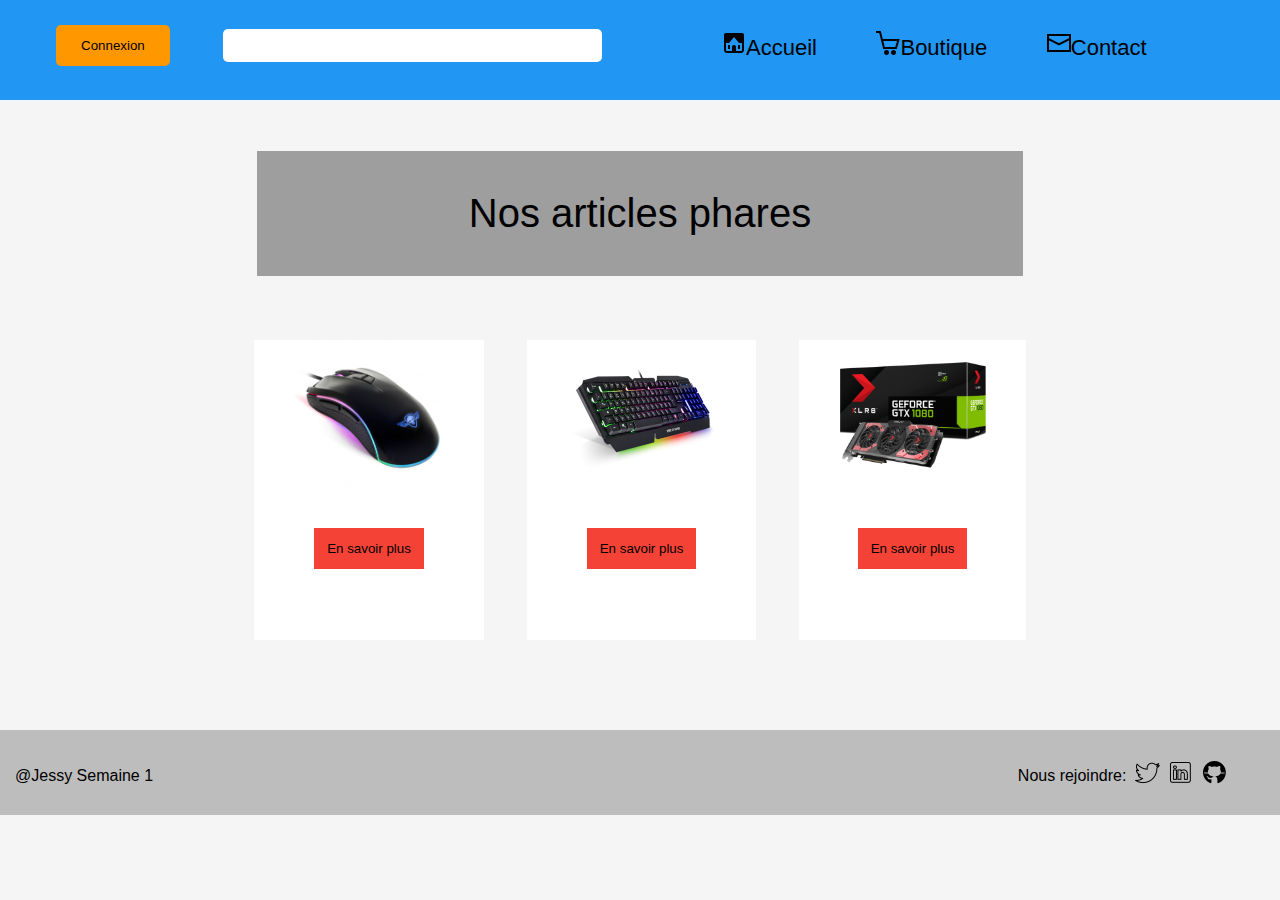
<file: index.html>
<!DOCTYPE html>
<html lang="fr">
       <head>
          <title>Accueil</title>
          <link rel="stylesheet" href="style.css">
          <link rel="shortcut icon" type="image/x-icon" href="images/logo.ico"/>
          <meta charset="UTF-8">
          <meta name="viewport" content="width=device-width" initial-scale="1.0">
          <link href='https://fonts.googleapis.com/css?family=Alef' rel='stylesheet'>
        </head>
      <body>
            <!-- Top of page -->
        <header>
          <div class="top">
            <!-- Connexion Button -->
              <div class="startnav">
                <input type="button" value="Connexion" class="buttonconnexion" onclick="window.location.href='index.html'"/>

            <!-- Search bar -->
                <input class="champ" type="text" value=" "/>
              </div>
            <!-- Home nav ICON GET ON: https://icons8.com/ -->
              <div class="buttonnav">
                <ul>
                  <li id="accueil"><a href="index.html"><img src="images/h.png" alt="photo d'une maison"/>Accueil</a></li>
                  <li id="produit"><a href="produit.html"><img src="images/s.png" alt="Photo d'un caddie"/>Boutique</a></li>
                  <li id="contact"><a href="contact.html"><img src="images/c.png" alt="Photo montrant une enveloppe"/>Contact</a></li>
                </ul>
              </div>
            </div>
        </header>

            <!-- middle of page -->
        <middle>
          <div class="articles">
            <span id="bestarticles"><p>Nos articles phares</p></span>

            <!-- Article 1 -->
            <div class="articlesall"  >
              <div class="article1">
                <span id="articles1"><img src="images/souris.png" alt="Photo d'une souris d'ordinateur" width="200px"/></span>
                <input type="button" value="En savoir plus" class="articles1button" onclick="window.location.href='produit.html#souris'"/>
              </div>

              <!-- Article 2 -->
              <div class="article2">
                <span id="articles2"><img src="images/clavier.png" alt="Photo d'un clavier d'ordinateur" width="150px"/></span>
                <input type="button" value="En savoir plus" class="articles2button" onclick="window.location.href='produit.html#clavier'"/>
              </div>

              <!-- Article 3 -->
              <div class="article3">
                <span id="articles3"><img src="images/cg.png" alt="Photo d'une carte graphique" width="150px"/></span>
                <input type="button" value="En savoir plus" class="articles3button" onclick="window.location.href='produit.html#cartegraphique'"/>
              </div>
            </div>
          </div>
        </middle>

            <!-- Bottom of page -->
        <footer>
          <div class="bottom">
            <span id="copyright"><p>@Jessy Semaine 1</p></span>
            <span id="follow"><p>Nous rejoindre:</p></span>
            <span id="twitter"><a href="https://twitter.com/Jessy22311576" target="_blank"><img src="images/twitter.png" width="25px"/></a></span>
            <span id="linkedin"><a href="https://www.linkedin.com/in/jessy-fouace-89a5a2165/" target="_blank"><img src="images/linkedin.png" width="25px"/></a></span>
            <span id="github"><a href="https://github.com/jessyfouace" target="_blank"><img src="images/github.png" width="25px"/></a></span>
          </div>
        </footer>
  </body>
</html>
</file>
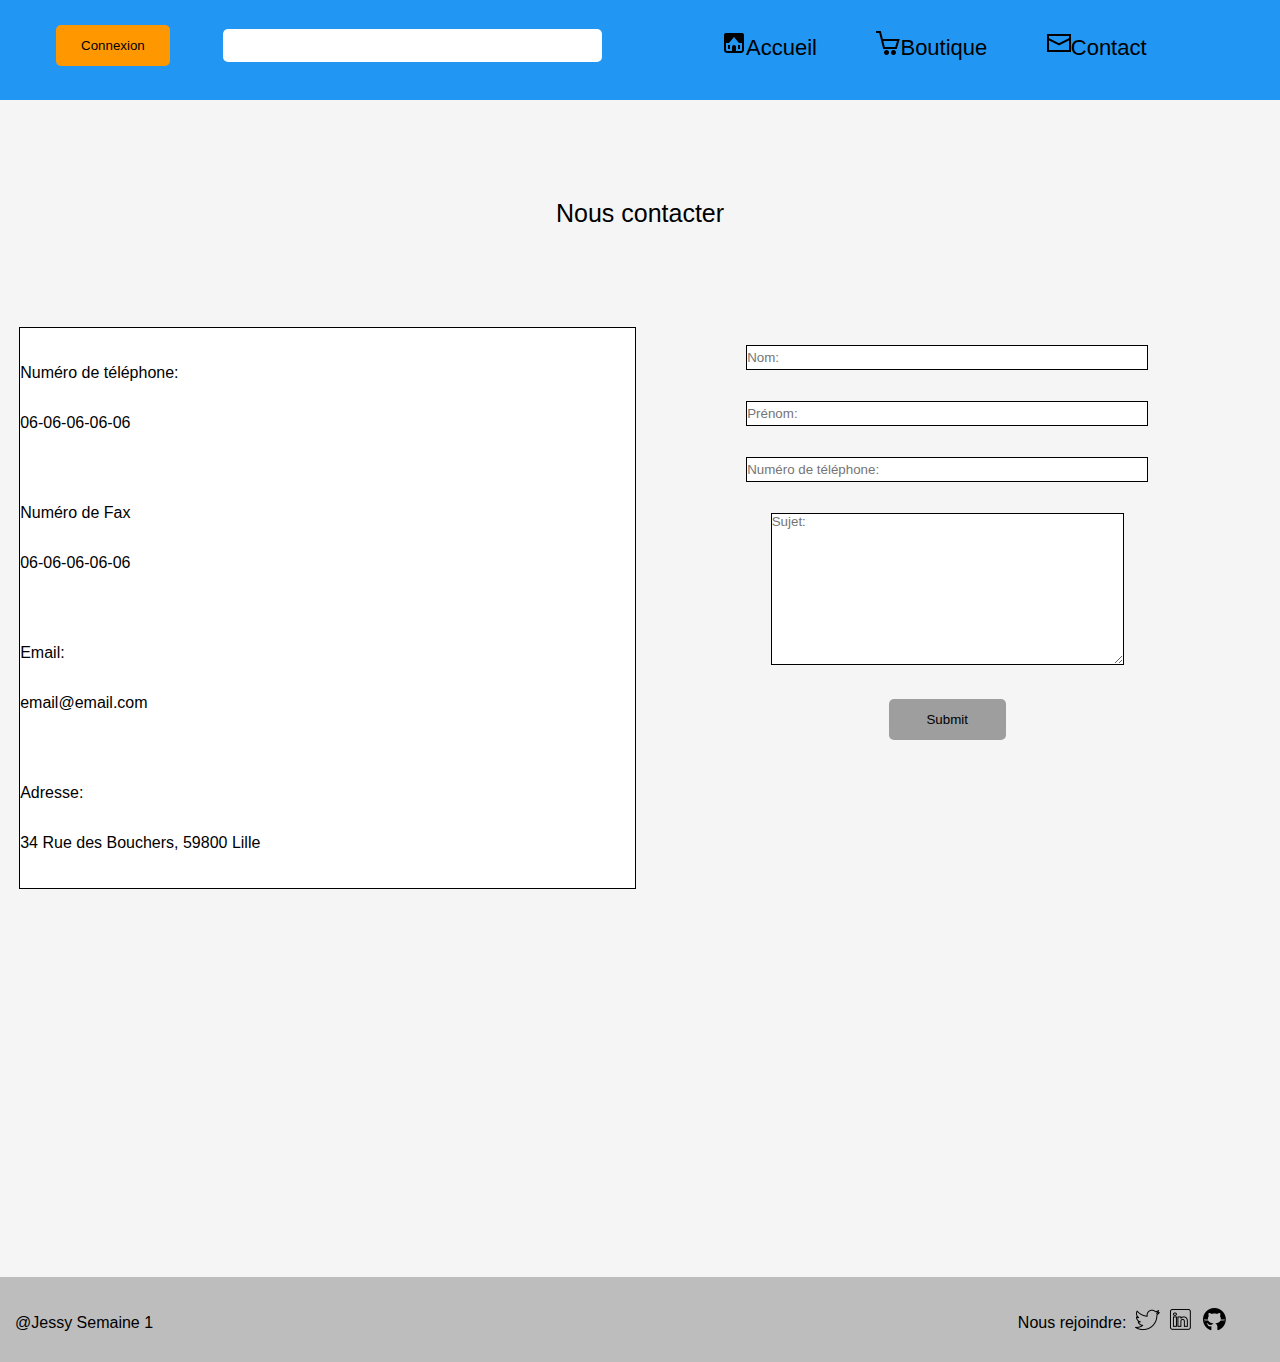
<file: contact.html>
<!DOCTYPE html>
<html lang="fr">
       <head>
          <title>Contact</title>
          <link rel="stylesheet" href="style.css">
          <link rel="shortcut icon" type="image/x-icon" href="images/logo.ico"/>
          <meta charset="UTF-8">
          <meta name="viewport" content="width=device-width" initial-scale="1.0">
          <link href='https://fonts.googleapis.com/css?family=Alef' rel='stylesheet'>
        </head>
      <body>
            <!-- Top of page -->
        <header>
          <div class="top">
            <!-- Connexion Button -->
              <div class="startnav">
                <input type="button" value="Connexion" class="buttonconnexion" onclick="window.location.href='index.html'"/>

            <!-- Search bar -->
                <input class="champ" type="text" value=" "/>
              </div>
            <!-- Home nav ICON GET ON: https://icons8.com/ -->
              <div class="buttonnav">
                <ul>
                  <li id="accueil"><a href="index.html"><img src="images/h.png" alt="photo d'une maison"/>Accueil</a></li>
                  <li id="produit"><a href="produit.html"><img src="images/s.png" alt="Photo d'un caddie"/>Boutique</a></li>
                  <li id="contact"><a href="contact.html"><img src="images/c.png" alt="Photo montrant une enveloppe"/>Contact</a></li>
                </ul>
              </div>
            </div>
        </header>

            <!-- middle of page -->
        <middle>
          <p id="contactus">Nous contacter</p>
          <div class="allcontact">

            <div class="persoinfo">

              <div class="number">
                <p>Numéro de téléphone:</p>
                <p>06-06-06-06-06</p>
              </div>

              <div class="fax">
                <p>Numéro de Fax</p>
                <p>06-06-06-06-06</p>
              </div>

              <div class="mail">
                <p>Email:</p>
                <p>email@email.com</p>
              </div>

              <div class="Adresse">
                <p>Adresse:</p>
                <p>34 Rue des Bouchers, 59800 Lille</p>
              </div>
            </div>
            <div class="formulaire">

              <input class ="firstname" type="text" placeholder="Nom:"/>

              <input class ="name" type="text" placeholder="Prénom:"/>

              <input class ="phonenumber" type="text" placeholder="Numéro de téléphone:"/>

              <textarea  class="sujet" name="le-message" rows="10" cols="42" placeholder="Sujet:"></textarea>

              <input class="buttonvalidate" type="submit"/>
            </div>
          </div>
          <div class="centermap">
            <iframe src="https://www.google.com/maps/embed?pb=!1m18!1m12!1m3!1d2530.421671406452!2d3.0560781508061385!3d50.63785948162458!2m3!1f0!2f0!3f0!3m2!1i1024!2i768!4f13.1!3m3!1m2!1s0x47c2d587392a1c1f%3A0xb35d6f3aa85b23a0!2s34+Rue+des+Bouchers%2C+59800+Lille!5e0!3m2!1sfr!2sfr!4v1529914891004" width="80%" height="300px" frameborder="0" style="border:0" allowfullscreen></iframe>
          </div>
        </middle>

            <!-- Bottom of page -->
        <footer>
          <div class="bottom">
            <span id="copyright"><p>@Jessy Semaine 1</p></span>
            <span id="follow"><p>Nous rejoindre:</p></span>
            <span id="twitter"><a href="https://twitter.com/Jessy22311576" target="_blank"><img src="images/twitter.png" width="25px"/></a></span>
            <span id="linkedin"><a href="https://www.linkedin.com/in/jessy-fouace-89a5a2165/" target="_blank"><img src="images/linkedin.png" width="25px"/></a></span>
            <span id="github"><a href="https://github.com/jessyfouace" target="_blank"><img src="images/github.png" width="25px"/></a></span>
          </div>
        </footer>
      </body>
        </html>
</file>
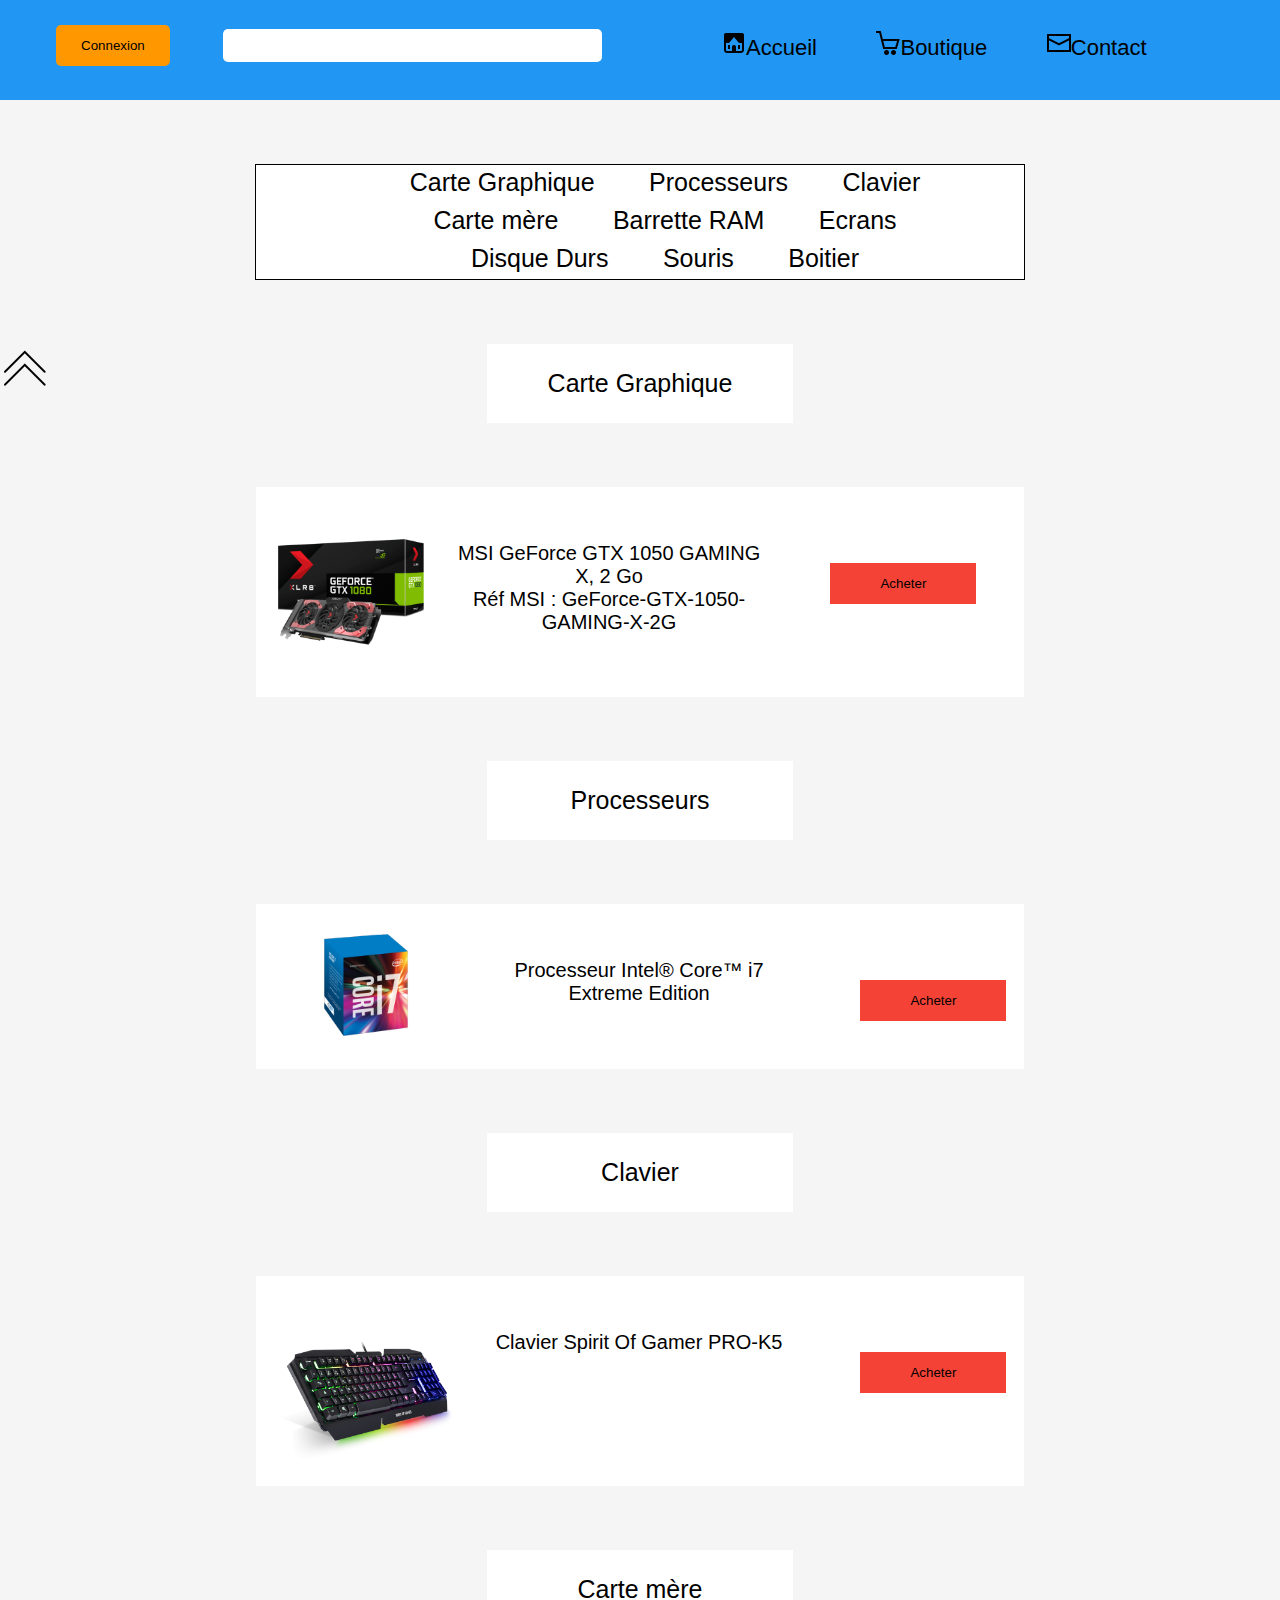
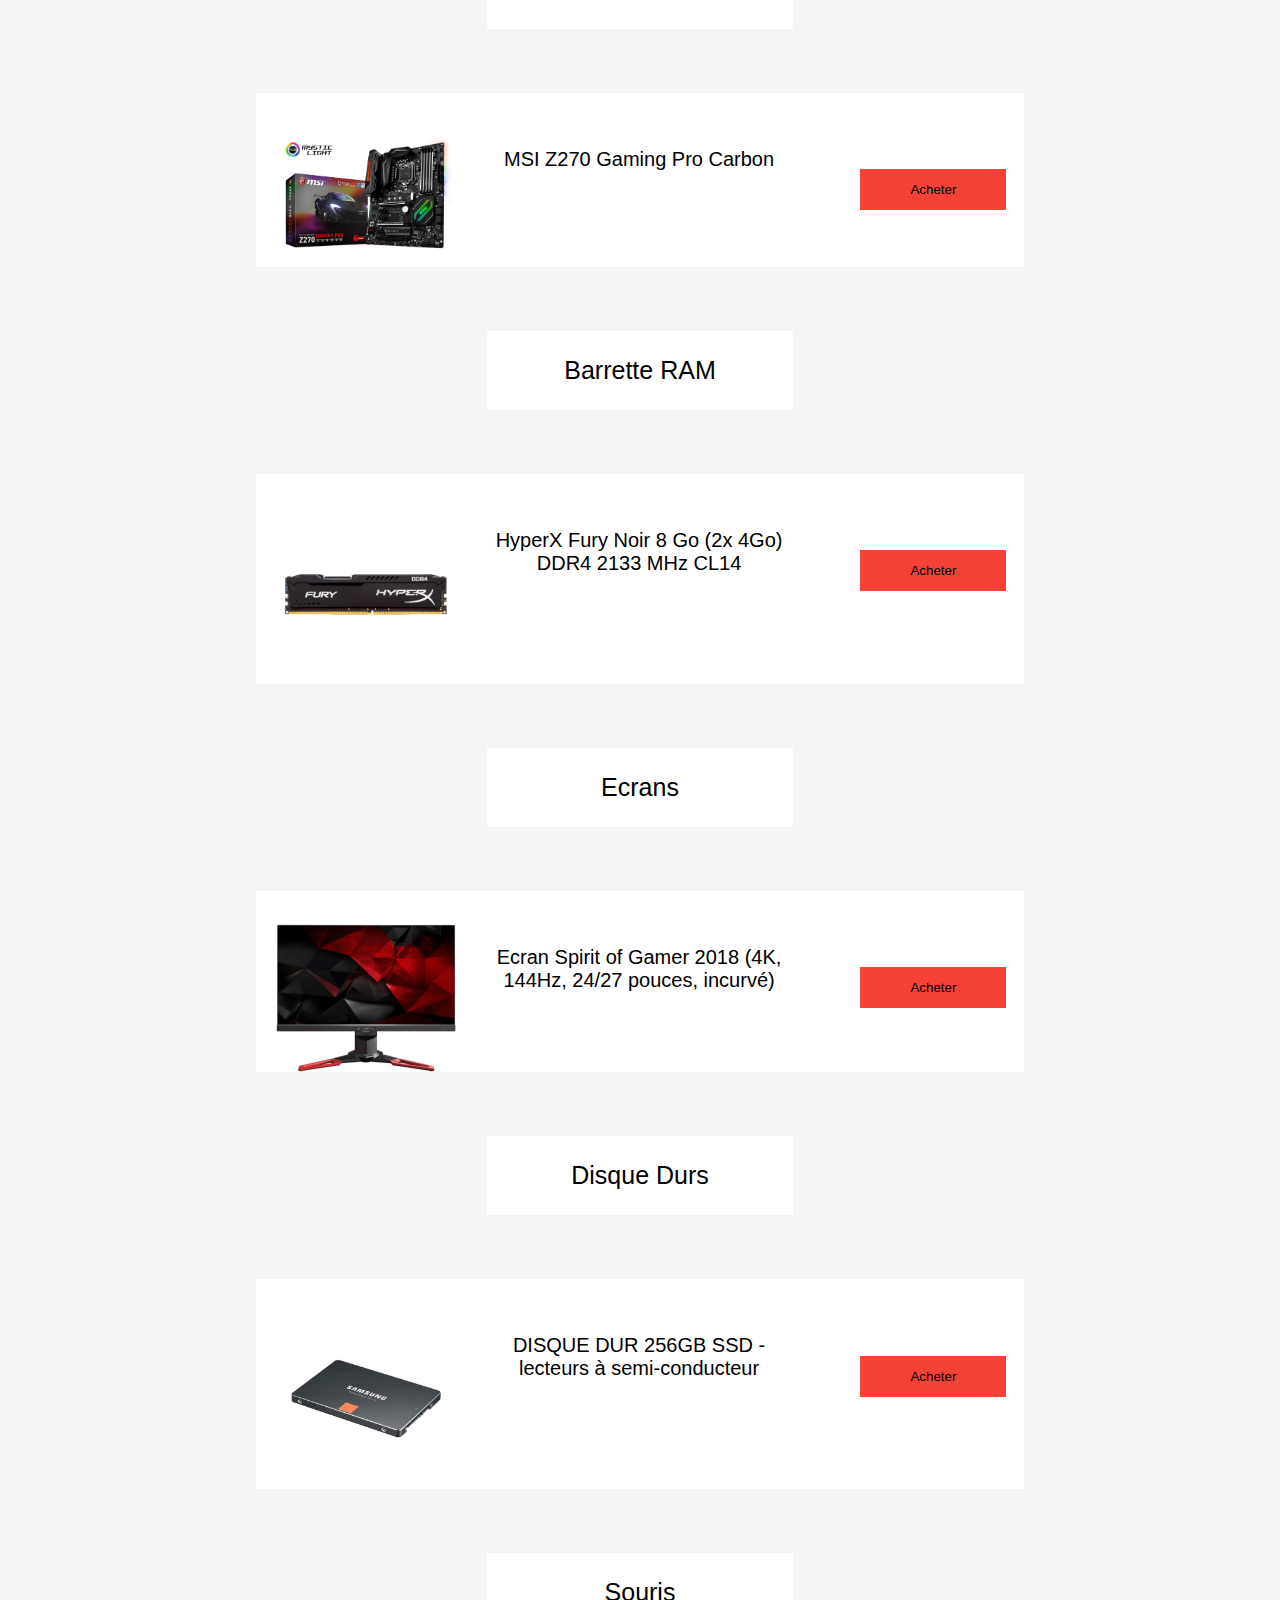
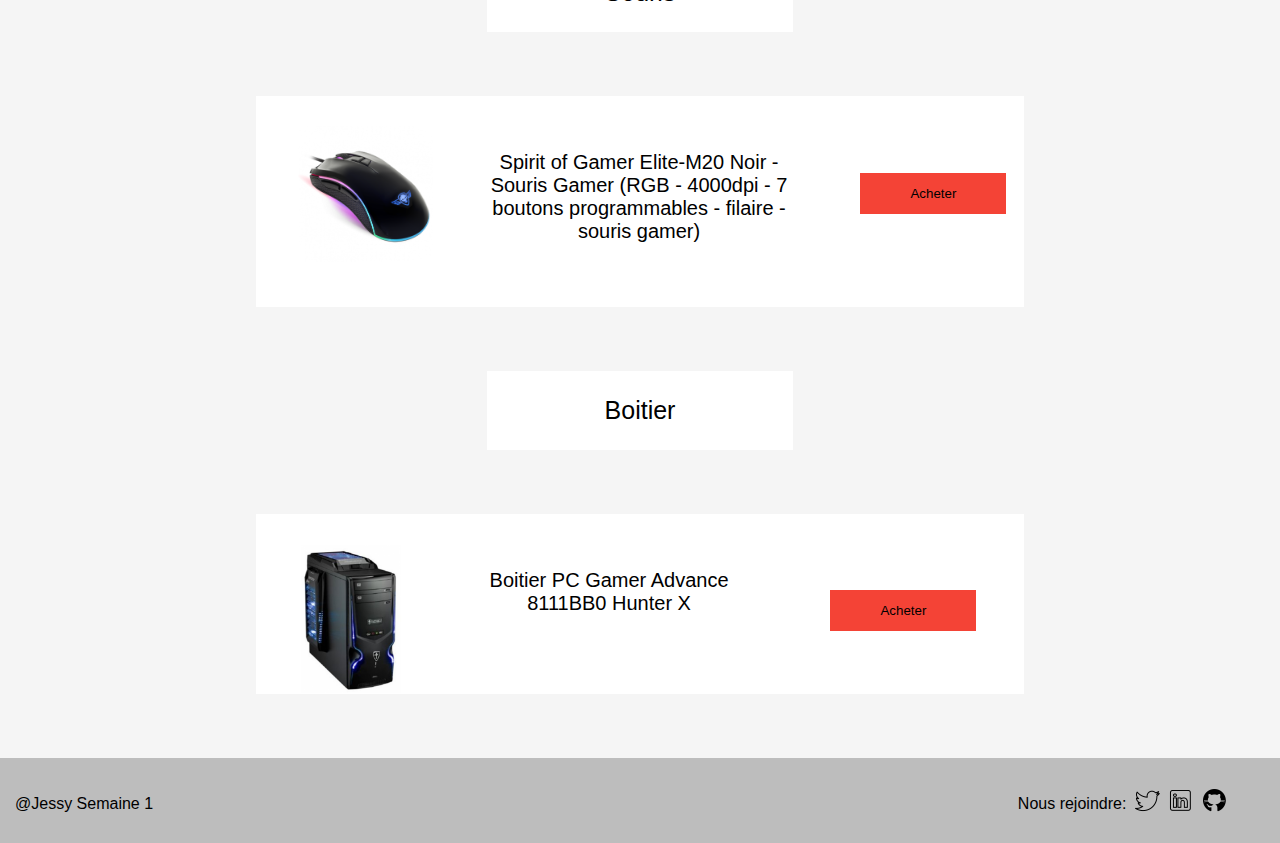
<file: produit.html>
<!DOCTYPE html>
<html lang="fr">
       <head>
          <title>Boutique</title>
          <link rel="stylesheet" href="style.css">
          <link rel="shortcut icon" type="image/x-icon" href="images/logo.ico"/>
          <meta charset="UTF-8">
          <meta name="viewport" content="width=device-width" initial-scale="1.0">
          <link href='https://fonts.googleapis.com/css?family=Alef' rel='stylesheet'>
        </head>
      <body>
            <!-- Top of page -->
        <header>
          <div class="top">
            <!-- Connexion Button -->
              <div class="startnav">
                <input type="button" value="Connexion" class="buttonconnexion" onclick="window.location.href='index.html'"/>

            <!-- Search bar -->
                <input class="champ" type="text" value=" "/>
              </div>
            <!-- Home nav ICON GET ON: https://icons8.com/ -->
              <div class="buttonnav">
                <ul>
                  <li id="accueil"><a href="index.html"><img src="images/h.png" alt="photo d'une maison"/>Accueil</a></li>
                  <li id="produit"><a href="produit.html"><img src="images/s.png" alt="Photo d'un caddie"/>Boutique</a></li>
                  <li id="contact"><a href="contact.html"><img src="images/c.png" alt="Photo montrant une enveloppe"/>Contact</a></li>
                </ul>
              </div>
            </div>
        </header>

            <!-- middle of page -->
        <middle>
          <div class="allshop">

            <div class="line1">
              <ul>
                  <a href="#cartegraphique"><li>Carte Graphique</li></a>
                  <a href="#processeurs"><li>Processeurs</li></a>
                  <a href="#clavier"><li>Clavier</li></a>
              </ul>
            </div>

            <div class="line2">
              <ul>
                  <a href="#cartemere"><li>Carte mère</li></a>
                  <a href="#barretteram"><li>Barrette RAM</li></a>
                  <a href="#ecrans"><li>Ecrans</li></a>
              </ul>
            </div>

            <div class="line3">
              <ul>
                  <a href="#disquedurs"><li>Disque Durs</li></a>
                  <a href="#souris"><li>Souris</li></a>
                  <a href="#boitier"><li>Boitier</li></a>
              </ul>
            </div>

          </div>

          <!-- Button return top -->
          <span id="topreturn"><a href="#"><img src="images/up.png"/></a></span>

        <div class="paragraphe">

            <p id="cartegraphique">Carte Graphique</p>
              <div class="shop1">
                <img src="images/cg.png"/>
                <p id="shopdesc1">MSI GeForce GTX 1050 GAMING X, 2 Go <br>Réf MSI : GeForce-GTX-1050-GAMING-X-2G</p>
                <input type="button" value="Acheter" class="buttonbuy1"/>
              </div>

            <p id="processeurs">Processeurs</p>
              <div class="shop2">
                <img src="images/processeurs.png"/>
                <p id="shopdesc1">Processeur Intel® Core™ i7 Extreme Edition</p>
                <input type="button" value="Acheter" class="buttonbuy2"/>
              </div>

            <p id="clavier">Clavier</p>
              <div class="shop3">
                <img src="images/clavier.png"/>
                <p id="shopdesc1">Clavier Spirit Of Gamer PRO-K5</p>
                <input type="button" value="Acheter" class="buttonbuy3"/>
              </div>

            <p id="cartemere">Carte mère</p>
              <div class="shop4">
                <img src="images/cartemere.png"/>
                <p id="shopdesc1">MSI Z270 Gaming Pro Carbon</p>
                <input type="button" value="Acheter" class="buttonbuy4"/>
              </div>

            <p id="barretteram">Barrette RAM</p>
              <div class="shop5">
                <img src="images/barretteram.png"/>
                <p id="shopdesc1">HyperX Fury Noir 8 Go (2x 4Go) DDR4 2133 MHz CL14 </p>
                <input type="button" value="Acheter" class="buttonbuy5"/>
              </div>

            <p id="ecrans">Ecrans</p>
              <div class="shop6">
                <img src="images/ecrans.png"/>
                <p id="shopdesc1">Ecran Spirit of Gamer 2018 (4K, 144Hz, 24/27 pouces, incurvé)</p>
                <input type="button" value="Acheter" class="buttonbuy6"/>
              </div>

            <p id="disquedurs">Disque Durs</p>
              <div class="shop7">
                <img src="images/dd.png"/>
                <p id="shopdesc1">DISQUE DUR 256GB SSD - lecteurs à semi-conducteur</p>
                <input type="button" value="Acheter" class="buttonbuy7"/>
              </div>

            <p id="souris">Souris</p>
              <div class="shop8">
                <img src="images/souris.png"/>
                <p id="shopdesc1">Spirit of Gamer Elite-M20 Noir - Souris Gamer (RGB - 4000dpi - 7 boutons programmables - filaire - souris gamer)</p>
                <input type="button" value="Acheter" class="buttonbuy8"/>
              </div>

            <p id="boitier">Boitier</p>
              <div class="shop9">
                <img src="images/boitier.png"/>
                <p id="shopdesc1">Boitier PC Gamer Advance 8111BB0 Hunter X</p>
                <input type="button" value="Acheter" class="buttonbuy9"/>
              </div>
        </div>
        </middle>

            <!-- Bottom of page -->
        <footer>
          <div class="bottom">
            <span id="copyright"><p>@Jessy Semaine 1</p></span>
            <span id="follow"><p>Nous rejoindre:</p></span>
            <span id="twitter"><a href="https://twitter.com/Jessy22311576" target="_blank"><img src="images/twitter.png" width="25px"/></a></span>
            <span id="linkedin"><a href="https://www.linkedin.com/in/jessy-fouace-89a5a2165/" target="_blank"><img src="images/linkedin.png" width="25px"/></a></span>
            <span id="github"><a href="https://github.com/jessyfouace" target="_blank"><img src="images/github.png" width="25px"/></a></span>
          </div>
        </footer>
  </body>
</html>
</file>
<file: style.css>
* {
  margin: 0;
  font-family: arial;
  padding: 0;
}

body {
  background-color: #f5f5f5;
}

/* TOP OF ALL PAGE */

.top {
    background-color: #2196f3;
    height: 100px;
}

.startnav {
  margin-top: 1%;
  display: inline-block;
  width: 47%;
  text-align: right;
}

.buttonnav {
  display: inline-block;
  width: 47%;
  vertical-align: middle;
  text-align: center;
}

li {
  display: inline;
  list-style-type: none;
  margin-left: 50px;
  font-size: 30px;
}

#accueil a {
  text-decoration: none;
  color: black;
}

#accueil a:hover {
  text-decoration: underline; color: black;
}

#produit a {
  text-decoration: none;
  color: black;
}

#produit a:hover {
  text-decoration: underline; color: black;
}

#contact a {
  text-decoration: none;
  color: black;
}

#contact a:hover {
  text-decoration: underline; color: black;
}

.buttonconnexion {
  background-color: #ff9800;
  border: none;
  border-radius: 5px;
  padding: 13px;
  margin-left: 5%;
  margin-top: 2%;
  min-width: 19%;
}

.buttonconnexion:hover {
  box-shadow: 3px 3px 1px 1px;
}

.champ {
  border-radius: 5px;
  border: none;
  padding: 9px;
  width: 60%;
  margin-left: 8%;
}

.champ:hover {
  box-shadow: 3px 3px 1px 1px;
}

/* MIDDLE PAGE HOME */

#topreturn {
  position: fixed;
}

#topreturn:hover {
  background-image: url(images/uphover.png);
}

.articles {
  margin: auto;
  padding-bottom: 7%;
  width: 99.75%;
}

#bestarticles p{
  text-align: center;
  background-color: #9e9e9e;
  margin: auto;
  margin-top: 4%;
  font-size: 40px;
  padding-top: 40px;
  width: 60%;
  padding-bottom: 40px;
}

.article1, .article2, .article3{
  width: 200px;
  height: 250px;
  background-color: white;
  margin: auto;
  text-align: center;
  display: inline-block;
  margin-top: 5%;
}

.article1{
  margin-right: 6.25%;
}

.article2 {
  margin-right: 6.50%;
}

.articlesall {
  text-align: center;
}

.articles1button, .articles2button, .articles3button{
    background-color: #f44336;
    border: none;
    padding: 13px;
    margin-left: 5%;
    margin-top: 20%;
    min-width: 19%;
}

/* FOOTER ALL PAGE */
.bottom {
  position: absolute;
  width: 100%;
  margin-left: auto;
  margin-right: auto;
  background-color: #bdbdbd;
  padding-bottom: 30px;
  padding-top: 30px;
}

#copyright p{
  width: 78%;
  display: inline-block;
  padding-left: 15px;
}

#follow p{
  width: 10%;
  display: inline;
}

#twitter img{
  vertical-align: bottom;
  padding-left: 4px;
  padding-right: 4px;
}

#linkedin img{
  vertical-align: bottom;
  padding-right: 4px;
}

#github img{
  vertical-align: bottom;
}


/* MIDDLE PAGE CONTACT */
.allcontact {
  width: 100%;
}

#contactus {
  text-align: center;
  font-size: 25px;
  padding-top: 35px;
  padding-bottom: 35px;
  margin-bottom: 5%;
  margin-top: 5%;
}

.persoinfo {
  background-color: white;
  width: 48%;
  display: inline-block;
  border: 1px solid black;
  margin-left: 1.50%;
  margin-bottom: 5%;
}

.formulaire {
  width: 48%;
  display: inline-block;
  text-align: center;
  margin-left: 2%;
  vertical-align: top;
}

.firstname {
  display: inline;
  width: 400px;
  margin-bottom: 5%;
  margin-top: 3%;
  border: 1px solid black;
  padding-top: 4px;
  padding-bottom: 4px;
}

.name {
  display: inline;
  width: 400px;
  border: 1px solid black;
  padding-top: 4px;
  padding-bottom: 4px;
  margin-bottom: 5%;
}

.phonenumber {
  display: inline;
  width: 400px;
  border: 1px solid black;
  padding-top: 4px;
  padding-bottom: 4px;
  margin-bottom: 5%;
}

.sujet {
  margin-bottom: 5%;
  border: 1px solid black;
}

.number {
    display: inline-block;
    width: 100%;
    padding-top: 20px;
    padding-bottom: 20px;
    line-height: 50px;
}

.fax {
    display: inline-block;
    width: 100%;
    padding-top: 20px;
    padding-bottom: 20px;
    line-height: 50px;
}

.mail {
    display: inline-block;
    width: 100%;
    padding-top: 20px;
    padding-bottom: 20px;
    line-height: 50px;
}

.Adresse {
    display: inline-block;
    width: 100%;
    padding-top: 20px;
    padding-bottom: 20px;
    line-height: 50px;
}

.buttonvalidate {
  display: block;
  background-color: #9e9e9e;
  border: none;
  border-radius: 5px;
  padding: 13px;
  min-width: 19%;
  margin: 0 auto;
}

.buttonvalidate:hover {
  box-shadow: 3px 3px 1px 1px;
}

.centermap {
  text-align: center;
  padding-bottom: 20px;
}

/* Middle page Contact */

.allshop {
  background-color: white;
  width: 60%;
  line-height: 35px;
  margin: auto;
  border: 1px solid black;
  margin-top: 5%;
  margin-bottom: 5%;
}

.allshop li {
  font-size: 25px;
}

.allshop ul {
  text-align: center;
}

.paragraphe p {
  background-color: white;
  width: 20%;
  margin: auto;
  margin-bottom: 5%;
  text-align: center;
  font-size: 25px;
  padding: 25px;
}

.shop1 {
  width: 60%;
  margin: auto;
  background-color: white;
  margin-bottom: 5%;
  padding-top: 30px;
}

.shop1 img {
  width: 150px;
  margin-left: 20px;
  display: inline-block;
  vertical-align: top;
}

#shopdesc1 {
  display: inline-block;
  font-size: 20px;
  width: 40%;
  background-color: none;
  vertical-align: top;
}

.buttonbuy1 {
  display: inline-block;
  background-color: #f44336;
  border: none;
  padding: 13px;
  margin-left: 5%;
  min-width: 19%;
  vertical-align: top;
  margin-top: 6%;
}

.buttonbuy1:hover {
  box-shadow: 3px 3px 1px 1px;
}

.allshop a {
  text-decoration: none;
  color: black;
}

.allshop a:hover {
  text-decoration: underline;
  color: black;
}

.shop2 img{
  width: 180px;
  margin-left: 20px;
  display: inline-block;
  vertical-align: top;
}

.buttonbuy2 {
  display: inline-block;
  background-color: #f44336;
  border: none;
  padding: 13px;
  margin-left: 5%;
  min-width: 19%;
  vertical-align: top;
  margin-top: 6%;
}

.buttonbuy2:hover {
  box-shadow: 3px 3px 1px 1px;
}

.shop2 {
  width: 60%;
  margin: auto;
  background-color: white;
  margin-bottom: 5%;
  padding-top: 30px;
}

.buttonbuy3 {
  display: inline-block;
  background-color: #f44336;
  border: none;
  padding: 13px;
  margin-left: 5%;
  min-width: 19%;
  vertical-align: top;
  margin-top: 6%;
}

.buttonbuy3:hover {
  box-shadow: 3px 3px 1px 1px;
}

.shop3 {
  width: 60%;
  margin: auto;
  background-color: white;
  margin-bottom: 5%;
  padding-top: 30px;
}

.shop3 img{
  width: 180px;
  margin-left: 20px;
  display: inline-block;
  vertical-align: top;
}

.shop4 img{
  width: 180px;
  margin-left: 20px;
  display: inline-block;
  vertical-align: top;
}

.shop4 {
  width: 60%;
  margin: auto;
  background-color: white;
  margin-bottom: 5%;
  padding-top: 30px;
}

.buttonbuy4 {
  display: inline-block;
  background-color: #f44336;
  border: none;
  padding: 13px;
  margin-left: 5%;
  min-width: 19%;
  vertical-align: top;
  margin-top: 6%;
}

.buttonbuy4:hover {
  box-shadow: 3px 3px 1px 1px;
}

.buttonbuy5 {
  display: inline-block;
  background-color: #f44336;
  border: none;
  padding: 13px;
  margin-left: 5%;
  min-width: 19%;
  vertical-align: top;
  margin-top: 6%;
}

.buttonbuy5:hover {
  box-shadow: 3px 3px 1px 1px;
}

.shop5 img{
  width: 180px;
  margin-left: 20px;
  display: inline-block;
  vertical-align: top;
}

.shop5 {
  width: 60%;
  margin: auto;
  background-color: white;
  margin-bottom: 5%;
  padding-top: 30px;
}

.buttonbuy6 {
  display: inline-block;
  background-color: #f44336;
  border: none;
  padding: 13px;
  margin-left: 5%;
  min-width: 19%;
  vertical-align: top;
  margin-top: 6%;
}

.buttonbuy6:hover {
  box-shadow: 3px 3px 1px 1px;
}

.shop6 img{
  width: 180px;
  margin-left: 20px;
  display: inline-block;
  vertical-align: top;
}

.shop6 {
  width: 60%;
  margin: auto;
  background-color: white;
  margin-bottom: 5%;
  padding-top: 30px;
}

.buttonbuy7 {
  display: inline-block;
  background-color: #f44336;
  border: none;
  padding: 13px;
  margin-left: 5%;
  min-width: 19%;
  vertical-align: top;
  margin-top: 6%;
}

.buttonbuy7:hover {
  box-shadow: 3px 3px 1px 1px;
}

.shop7 img{
  width: 180px;
  margin-left: 20px;
  display: inline-block;
  vertical-align: top;
}

.shop7 {
  width: 60%;
  margin: auto;
  background-color: white;
  margin-bottom: 5%;
  padding-top: 30px;
}

.buttonbuy8 {
  display: inline-block;
  background-color: #f44336;
  border: none;
  padding: 13px;
  margin-left: 5%;
  min-width: 19%;
  vertical-align: top;
  margin-top: 6%;
}

.buttonbuy8:hover {
  box-shadow: 3px 3px 1px 1px;
}

.shop8 img{
  width: 180px;
  margin-left: 20px;
  display: inline-block;
  vertical-align: top;
}

.shop8 {
  width: 60%;
  margin: auto;
  background-color: white;
  margin-bottom: 5%;
  padding-top: 30px;
}

.buttonbuy9 {
  display: inline-block;
  background-color: #f44336;
  border: none;
  padding: 13px;
  margin-left: 5%;
  min-width: 19%;
  vertical-align: top;
  margin-top: 6%;
}

.buttonbuy9:hover {
  box-shadow: 3px 3px 1px 1px;
}

.shop9 img{
  width: 150px;
  margin-left: 20px;
  display: inline-block;
  vertical-align: top;
}

.shop9 {
  width: 60%;
  margin: auto;
  background-color: white;
  margin-bottom: 5%;
  padding-top: 30px;
}

@media screen and (min-width: 280px) and (max-width: 480px) {
  #accueil,
  #produit,
  #contact {
    font-size: 18px;
    display: inline;
  }

  .article1 {
    margin: auto;
    margin-top: 5%;
    width: 60%;
  }

  .article1 img {
    width: 150px;
  }

  .article2 {
    margin: auto;
    margin-top: 5%;
    width: 60%;
    height: 300px;
  }

  .article2 img {
    width: 150px;
  }

  .article3 {
    margin: auto;
    margin-top: 5%;
    width: 60%;
    height: 300px;
  }

  .article3 img {
    width: 150px;
  }

  .startnav {
    width: 100%;
    text-align: center;
  }

  .buttonconnexion {
    display: inline;
  }

  .champ {
    width: 120px;
    display: inline;
    max-width: 200px;
  }

.buttonnav {
  display: inline;
  width: 100;
  text-align: center;
}

#accueil img,
#produit img,
#contact img {
  width: 20px;
  margin-top: 10px;
}

li {
  margin: auto;
}

#bestarticles p{
  font-size: 15px;
}

.bottom {
  font-size: 15px;
}

#copyright p{
  display: block;
}

#follow p {
  padding-left: 15px;
}

.allshop li {
  font-size: 10px;
  display: block;
}

#topreturn {
  display: none;
}

#cartegraphique {
  width: 70%;
}

.shop1 img{
  display: block;
  margin: auto;
  width: 120px;
}

#shopdesc1 {
  display: block;
  font-size: 15px;
  width: 40%;
  background-color: none;
}

.buttonbuy1{
  display: block;
  margin: auto;
}

#processeurs {
  width: 70%;
}

.shop2 img{
  display: block;
  margin: auto;
  width: 120px;
}

#shopdesc2 {
  display: block;
  font-size: 15px;
  width: 40%;
  background-color: none;
}

.buttonbuy2{
  display: block;
  margin: auto;
}

#clavier {
  width: 70%;
}

.shop3 img{
  display: block;
  margin: auto;
  width: 120px;
}

#shopdesc3 {
  display: block;
  font-size: 15px;
  width: 40%;
  background-color: none;
}

.buttonbuy3{
  display: block;
  margin: auto;
}

#cartemere {
  width: 70%;
}

.shop4 img{
  display: block;
  margin: auto;
  width: 120px;
}

#shopdesc4 {
  display: block;
  font-size: 15px;
  width: 40%;
  background-color: none;
}

.buttonbuy4{
  display: block;
  margin: auto;
}

#barretteram {
  width: 70%;
}

.shop5 img{
  display: block;
  margin: auto;
  width: 120px;
}

#shopdesc5 {
  display: block;
  font-size: 15px;
  width: 40%;
  background-color: none;
}

.buttonbuy5{
  display: block;
  margin: auto;
}

#ecrans {
  width: 70%;
}

.shop6 img{
  display: block;
  margin: auto;
  width: 120px;
}

#shopdesc6 {
  display: block;
  font-size: 15px;
  width: 40%;
  background-color: none;
}

.buttonbuy6{
  display: block;
  margin: auto;
}

#disquedurs {
  width: 70%;
}

.shop7 img{
  display: block;
  margin: auto;
  width: 120px;
}

#shopdesc7 {
  display: block;
  font-size: 15px;
  width: 40%;
  background-color: none;
}

.buttonbuy7{
  display: block;
  margin: auto;
}

#souris {
  width: 70%;
}

.shop8 img{
  display: block;
  margin: auto;
  width: 120px;
}

#shopdesc8 {
  display: block;
  font-size: 15px;
  width: 40%;
  background-color: none;
}

.buttonbuy8{
  display: block;
  margin: auto;
}

#boitier {
  width: 70%;
}

.shop9 img{
  display: block;
  margin: auto;
  width: 120px;
}

#shopdesc9 {
  display: block;
  font-size: 15px;
  width: 40%;
  background-color: none;
}

.buttonbuy9{
  display: block;
  margin: auto;
}

.persoinfo {
  margin: auto;
  display: block;
  text-align: center;
}

.firstname {
  width: 99%;
  display: block;
}

.name {
  width: 99%;
  display: block;
}

.phonenumber {
  width: 99%;
  display: block;
}

.sujet {
  width: 99%;
  display: block;
}

.formulaire {
  display: block;
  margin: auto;
}

.formulaire {
  margin-top: 10%;
}

.buttonvalidate {
  margin-bottom: 20px;
}
}

@media screen and (min-width: 481px) and (max-width: 767px) {
  #accueil,
  #produit,
  #contact {
    font-size: 18px;
    display: inline;
  }

  .article1 {
    margin: auto;
    margin-top: 5%;
    width: 60%;
    height: 300px;
  }

  .article1 img {
    width: 200px;
    display: block;
    margin: auto;
  }

  .articles1button {
    display: block;
    margin: auto;
    margin-top: 15%;
  }

  .article2 {
    margin: auto;
    margin-top: 5%;
    width: 60%;
    height: 350px;
  }

  .article2 img {
    width: 200px;
    display: block;
    margin: auto;
  }

  .articles2button {
    display: block;
    margin: auto;
    margin-top: 15%;
  }

  .article3 {
    margin: auto;
    margin-top: 5%;
    width: 60%;
    height: 350px;
  }

  .article3 img {
    width: 200px;
    display: block;
    margin: auto;
  }

  .articles3button {
    display: block;
    margin: auto;
    margin-top: 15%;
  }

  .startnav {
    width: 100%;
    text-align: center;
  }

  .buttonconnexion {
    display: inline;
  }

  .champ {
    width: 120px;
    display: inline;
    max-width: 200px;
  }

.buttonnav {
  display: inline;
  width: 100;
  text-align: center;
}

#accueil img,
#produit img,
#contact img {
  width: 20px;
  margin-top: 10px;
}

li {
  margin: auto;
}

#bestarticles p{
  font-size: 15px;
}

.bottom {
  font-size: 15px;
}

#copyright p{
  display: block;
}

#follow p {
  padding-left: 15px;
}

.allshop li {
  font-size: 10px;
  display: block;
}

#topreturn {
  display: none;
}

#cartegraphique {
  width: 70%;
}

.shop1 img{
  display: block;
  margin: auto;
  width: 120px;
}

#shopdesc1 {
  display: block;
  font-size: 15px;
  width: 40%;
  background-color: none;
}

.buttonbuy1{
  display: block;
  margin: auto;
}

#processeurs {
  width: 70%;
}

.shop2 img{
  display: block;
  margin: auto;
  width: 120px;
}

#shopdesc2 {
  display: block;
  font-size: 15px;
  width: 40%;
  background-color: none;
}

.buttonbuy2{
  display: block;
  margin: auto;
}

#clavier {
  width: 70%;
}

.shop3 img{
  display: block;
  margin: auto;
  width: 120px;
}

#shopdesc3 {
  display: block;
  font-size: 15px;
  width: 40%;
  background-color: none;
}

.buttonbuy3{
  display: block;
  margin: auto;
}

#cartemere {
  width: 70%;
}

.shop4 img{
  display: block;
  margin: auto;
  width: 120px;
}

#shopdesc4 {
  display: block;
  font-size: 15px;
  width: 40%;
  background-color: none;
}

.buttonbuy4{
  display: block;
  margin: auto;
}

#barretteram {
  width: 70%;
}

.shop5 img{
  display: block;
  margin: auto;
  width: 120px;
}

#shopdesc5 {
  display: block;
  font-size: 15px;
  width: 40%;
  background-color: none;
}

.buttonbuy5{
  display: block;
  margin: auto;
}

#ecrans {
  width: 70%;
}

.shop6 img{
  display: block;
  margin: auto;
  width: 120px;
}

#shopdesc6 {
  display: block;
  font-size: 15px;
  width: 40%;
  background-color: none;
}

.buttonbuy6{
  display: block;
  margin: auto;
}

#disquedurs {
  width: 70%;
}

.shop7 img{
  display: block;
  margin: auto;
  width: 120px;
}

#shopdesc7 {
  display: block;
  font-size: 15px;
  width: 40%;
  background-color: none;
}

.buttonbuy7{
  display: block;
  margin: auto;
}

#souris {
  width: 70%;
}

.shop8 img{
  display: block;
  margin: auto;
  width: 120px;
}

#shopdesc8 {
  display: block;
  font-size: 15px;
  width: 40%;
  background-color: none;
}

.buttonbuy8{
  display: block;
  margin: auto;
}

#boitier {
  width: 70%;
}

.shop9 img{
  display: block;
  margin: auto;
  width: 120px;
}

#shopdesc9 {
  display: block;
  font-size: 15px;
  width: 40%;
  background-color: none;
}

.buttonbuy9{
  display: block;
  margin: auto;
}

.persoinfo {
  margin: auto;
  display: block;
  text-align: center;
}

.firstname {
  width: 100%;
  display: block;
}

.name {
  width: 100%;
  display: block;
}

.phonenumber {
  width: 100%;
  display: block;
}

.sujet {
  width: 100%;
  display: block;
}

.formulaire {
  display: block;
  margin: auto;
}

.formulaire {
  margin-top: 10%;
}

.buttonvalidate {
  margin-bottom: 20px;

}

}

@media screen and (min-width: 768px) and (max-width: 1050px) {
  #accueil,
  #produit,
  #contact {
    font-size: 25px;
    display: inline-block;
    padding-left: 5px;
  }

  .article1 {
    margin: auto;
    margin-top: 5%;
    width: 25%;
    height: 300px;
    vertical-align: top;
    margin-right:5%;
    display: inline-block;
  }

  .article1 img {
    width: 200px;
    display: block;
    margin: auto;
    margin-top: 19%;
  }

  .articles1button {
    display: block;
    margin: auto;
    margin-top: 15%
  }

  .article2 {
    margin: auto;
    margin-top: 5%;
    width: 25%;
    height: 300px;
    margin-left: 5%;
    display: inline-block;
  }

  .article2 img {
    width: 200px;
    display: block;
    margin: auto;
  }

  .articles2button {
    display: block;
    margin: auto;
    margin-top: 15%;
  }

  .article3 {
    margin: auto;
    margin-top: 5%;
    width: 25%;
    height: 300px;
    display: block;
  }

  .article3 img {
    width: 200px;
    display: block;
    margin: auto;
  }

  .articles3button {
    display: block;
    margin: auto;
    margin-top: 15%;
  }


  .startnav {
    width: 48%;
    text-align: center;
  }

  .buttonconnexion {
    display: inline;
    margin-top: 15px;
  }

  .champ {
    min-width: 180px;
    max-width: 250px;
    display: inline;
    width: auto;
  }

.buttonnav {
  display: inline-block;
  width: 48;
}

#accueil img,
#produit img,
#contact img {
  width: 20px;
  margin-top: 10px;
}

li {
  margin: auto;
}

#bestarticles p{
  font-size: 25px;
}

#copyright p{
  width: 70%;
}

.bottom {
  font-size: 15px;
}

.allshop li {
  font-size: 30px;
  display: block;
}

#topreturn{
  display:none;
}

#cartegraphique {
  width: 70%;
}

.shop1 img{
  display: block;
  margin: auto;
  width: 120px;
}

#shopdesc1 {
  display: block;
  font-size: 15px;
  width: 40%;
  background-color: none;
}

.buttonbuy1{
  display: block;
  margin: auto;
}

#processeurs {
  width: 70%;
}

.shop2 img{
  display: block;
  margin: auto;
  width: 120px;
}

#shopdesc2 {
  display: block;
  font-size: 15px;
  width: 40%;
  background-color: none;
}

.buttonbuy2{
  display: block;
  margin: auto;
}

#clavier {
  width: 70%;
}

.shop3 img{
  display: block;
  margin: auto;
  width: 120px;
}

#shopdesc3 {
  display: block;
  font-size: 15px;
  width: 40%;
  background-color: none;
}

.buttonbuy3{
  display: block;
  margin: auto;
}

#cartemere {
  width: 70%;
}

.shop4 img{
  display: block;
  margin: auto;
  width: 120px;
}

#shopdesc4 {
  display: block;
  font-size: 15px;
  width: 40%;
  background-color: none;
}

.buttonbuy4{
  display: block;
  margin: auto;
}

#barretteram {
  width: 70%;
}

.shop5 img{
  display: block;
  margin: auto;
  width: 120px;
}

#shopdesc5 {
  display: block;
  font-size: 15px;
  width: 40%;
  background-color: none;
}

.buttonbuy5{
  display: block;
  margin: auto;
}

#ecrans {
  width: 70%;
}

.shop6 img{
  display: block;
  margin: auto;
  width: 120px;
}

#shopdesc6 {
  display: block;
  font-size: 15px;
  width: 40%;
  background-color: none;
}

.buttonbuy6{
  display: block;
  margin: auto;
}

#disquedurs {
  width: 70%;
}

.shop7 img{
  display: block;
  margin: auto;
  width: 120px;
}

#shopdesc7 {
  display: block;
  font-size: 15px;
  width: 40%;
  background-color: none;
}

.buttonbuy7{
  display: block;
  margin: auto;
}

#souris {
  width: 70%;
}

.shop8 img{
  display: block;
  margin: auto;
  width: 120px;
}

#shopdesc8 {
  display: block;
  font-size: 15px;
  width: 40%;
  background-color: none;
}

.buttonbuy8{
  display: block;
  margin: auto;
}

#boitier {
  width: 70%;
}

.shop9 img{
  display: block;
  margin: auto;
  width: 120px;
}

#shopdesc9 {
  display: block;
  font-size: 15px;
  width: 40%;
  background-color: none;
}

.buttonbuy9{
  display: block;
  margin: auto;
}

.persoinfo {
  margin: auto;
  display: block;
  text-align: center;
}

.firstname {
  width: 100%;
  display: block;
}

.name {
  width: 100%;
  display: block;
}

.phonenumber {
  width: 100%;
  display: block;
}

.sujet {
  width: 100%;
  display: block;
}

.formulaire {
  display: block;
  margin: auto;
}

.formulaire {
  margin-top: 10%;
}

input.buttonvalidate[type="submit"] {
  margin-bottom: 8%;
}

}

@media screen and (min-width: 1051px) and (max-width: 2000px) {
  #accueil,
  #produit,
  #contact {
    font-size: 22px;
    display: inline-block;
    padding-left: 5px;
  }

  .article1 {
    vertical-align: top;
    margin: auto;
    margin-top: 5%;
    width: 18%;
    height: 300px;
    margin-right:3%;
    display: inline-block;
  }

  .articles1 img {
    width: 180px;
    display: block;
    margin: auto;
  }

  .articles1button {
    display: block;
    margin: auto;
    margin-top: 15%
  }

  .article2 {
    margin: auto;
    margin-top: 5%;
    width: 18%;
    height: 300px;
    margin-right: 3%;
    display: inline-block;
  }

  .articles2 img {
    width: 180px;
    display: block;
    margin: auto;
  }

  .articles2button {
    display: block;
    margin: auto;
    margin-top: 15%;
  }

  .article3 {
    margin: auto;
    margin-top: 5%;
    width: 17.75%;
    height: 300px;
    display: inline-block;
  }

  .articles3 img {
    width: 180px;
    display: block;
    margin: auto;
  }

  .articles3button {
    display: block;
    margin: auto;
    margin-top: 15%;
  }

  .formulaire {
    display: inline-block;
    margin: auto;

  }
}
</file>
